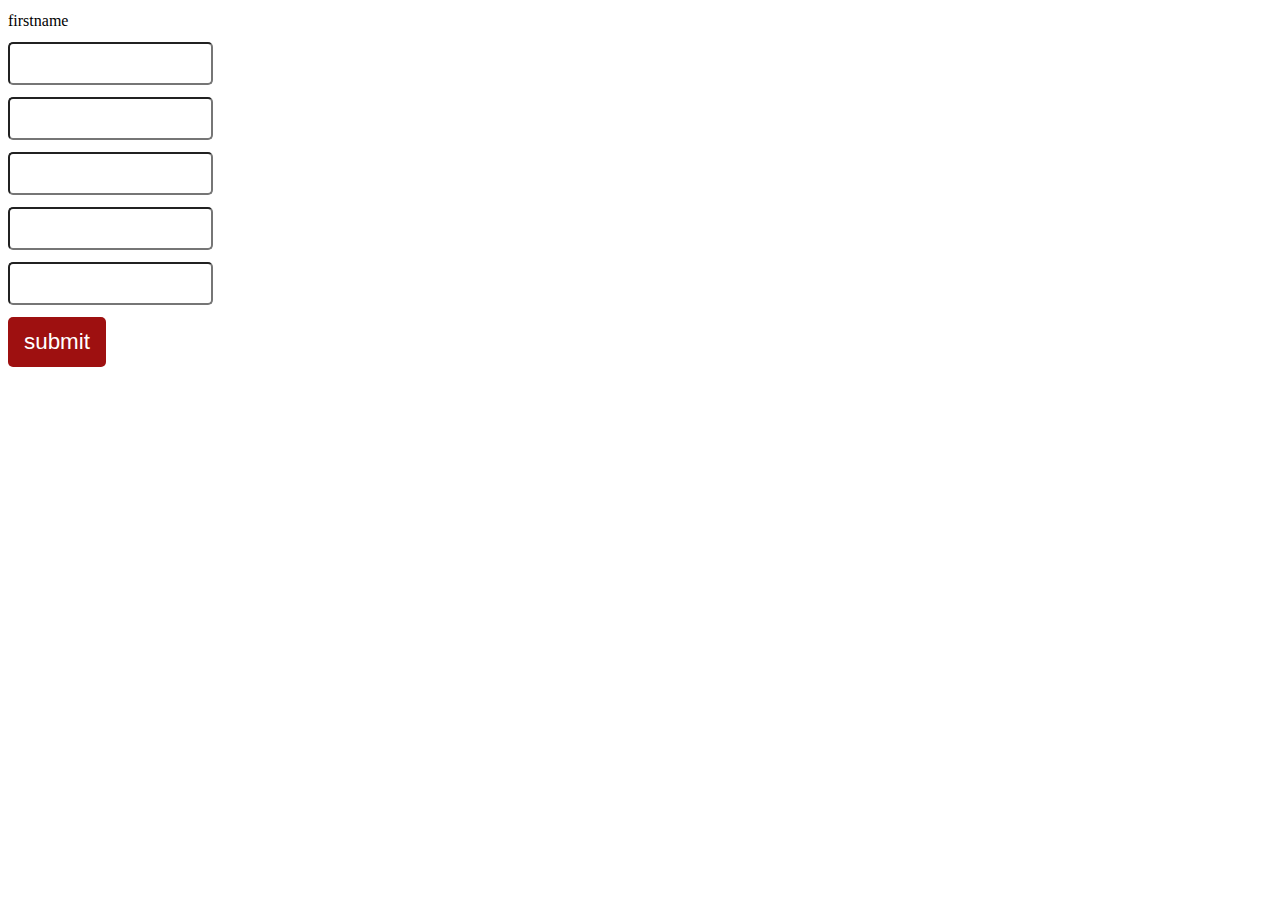
<file: index.html>
<html lang="en">
<head>
    <meta charset="UTF-8">
    <meta http-equiv="X-UA-Compatible" content="IE=edge">
    <meta name="viewport" content="width=device-width, initial-scale=1.0">
    <title>Dom</title>
    <link rel="stylesheet" href="script.css">
</head>
<body>
    <!-- <h1>welcome to javascript class</h1>
     
    <div id="topic">i love coding</div>
    <button type="button" onclick = "document.getElementById ('topic').style.color = 'red' ">

 click me</button>
    <p class="err">mathew</p>
    <p>Luke</p>
    <p>John</p>
    <ul>
        <li class="fruits">apple</li>
        <li class="fruits">mango</li>
        <li class="fruit">orange</li>
        <li class="fruits">pineaple</li>
        <li class="fruits">paw-paw</li>
        <li class="fruits">guava</li>
        <li class="fruits">date</li>
        <li class="fruits">pear</li>
        <li class="fruits">berry</li>
        <li class="fruits">carrots</li>


    </ul> -->

    <!-- <img class="btn" src="../project/man/dmm.jpg" onclick="handleclick(this)" alt=""> -->
 
 <!-- <button class="btn" onclick="handleclick(this)">login</button>  -->
  <label class="label-firstname" for="firstname">firstname</label>
 <input class="firstname" type="text">
 <input class="firstname" type="text">
 <input class="firstname" type="text">
 <input class="firstname" type="text">
 <input class="firstname" type="text">
 <button class="btn" onclick="handleclick(this)">submit</button>


 <script>  
//    function handleclick(obj){
//         obj.style.color = 'blue'
//   } 

// function click(obj){
//   document.querySelector('btn')

// }
          function handleclick(obj){
            let name = document.querySelector('.firstname');
          console.log(name.value);
         
         }  
    
</script>

 





    <script src="script.js"> </script>
</body>
</html>
</file>
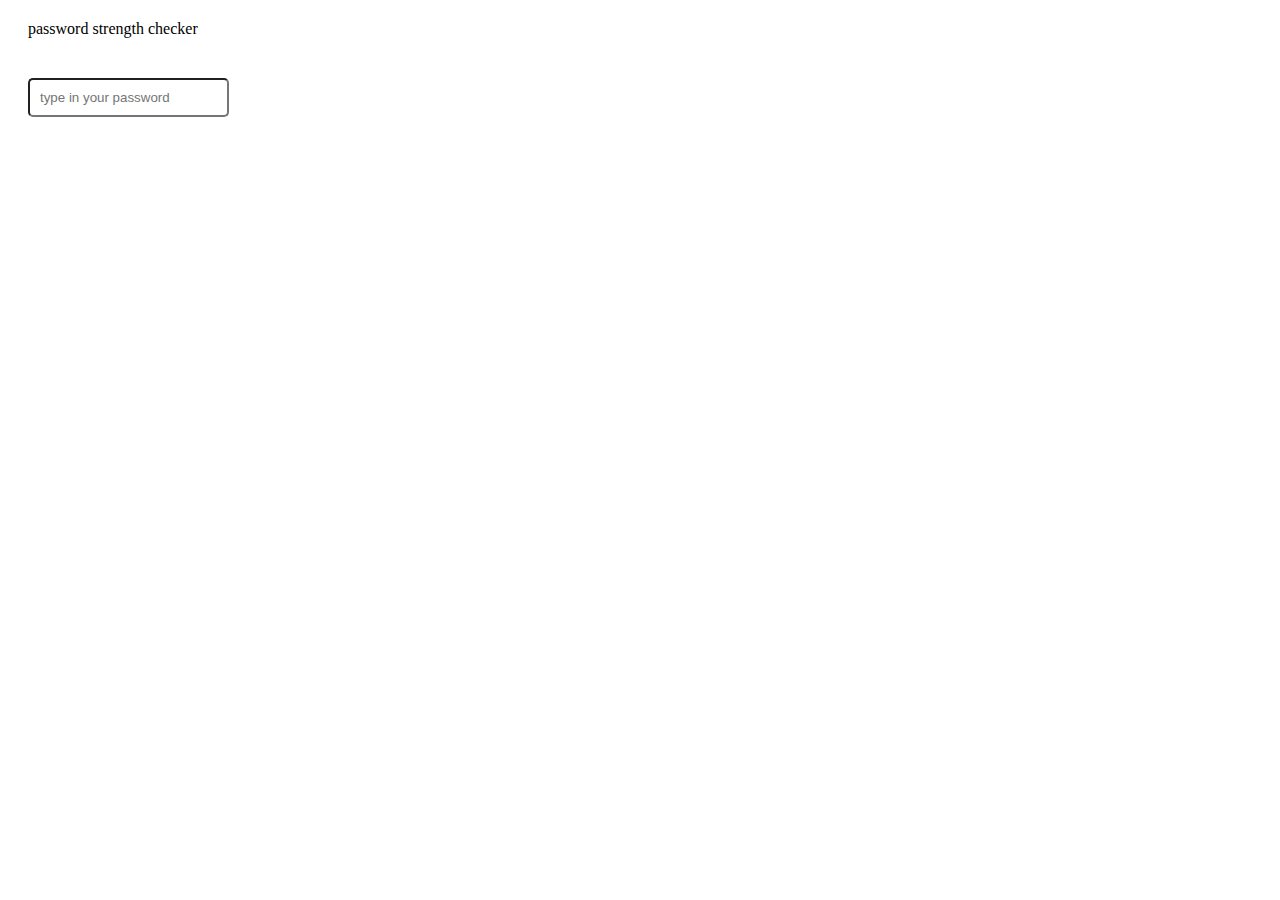
<file: passcheck.html>
<html lang="en">
<head>
    <meta charset="UTF-8">
    <meta http-equiv="X-UA-Compatible" content="IE=edge">
    <meta name="viewport" content="width=device-width, initial-scale=1.0">
    <title>password strength checker</title>
    <style>
        .passcheck{
            margin: 15px;
            align-items: center;
            justify-content: center;
        }
        .passstrength{
            margin: 20px;
        }
        #passentry{
            margin: 20px;
            border-radius: 5px;
            padding: 10px;
        }
        #weak{
            width: 50%;
        }
    </style>
</head>
<body>
    <div class="passscheck">
        <div class="passstrength">
            password strength checker
        </div>
        <input type="password" id="passentry" placeholder="type in your password">
        <span id="weak" style="display: none;color: white;">very weak password</span>
    </div>
    <script src="passcheck.js"></script>
    
</body>
</html>
</file>
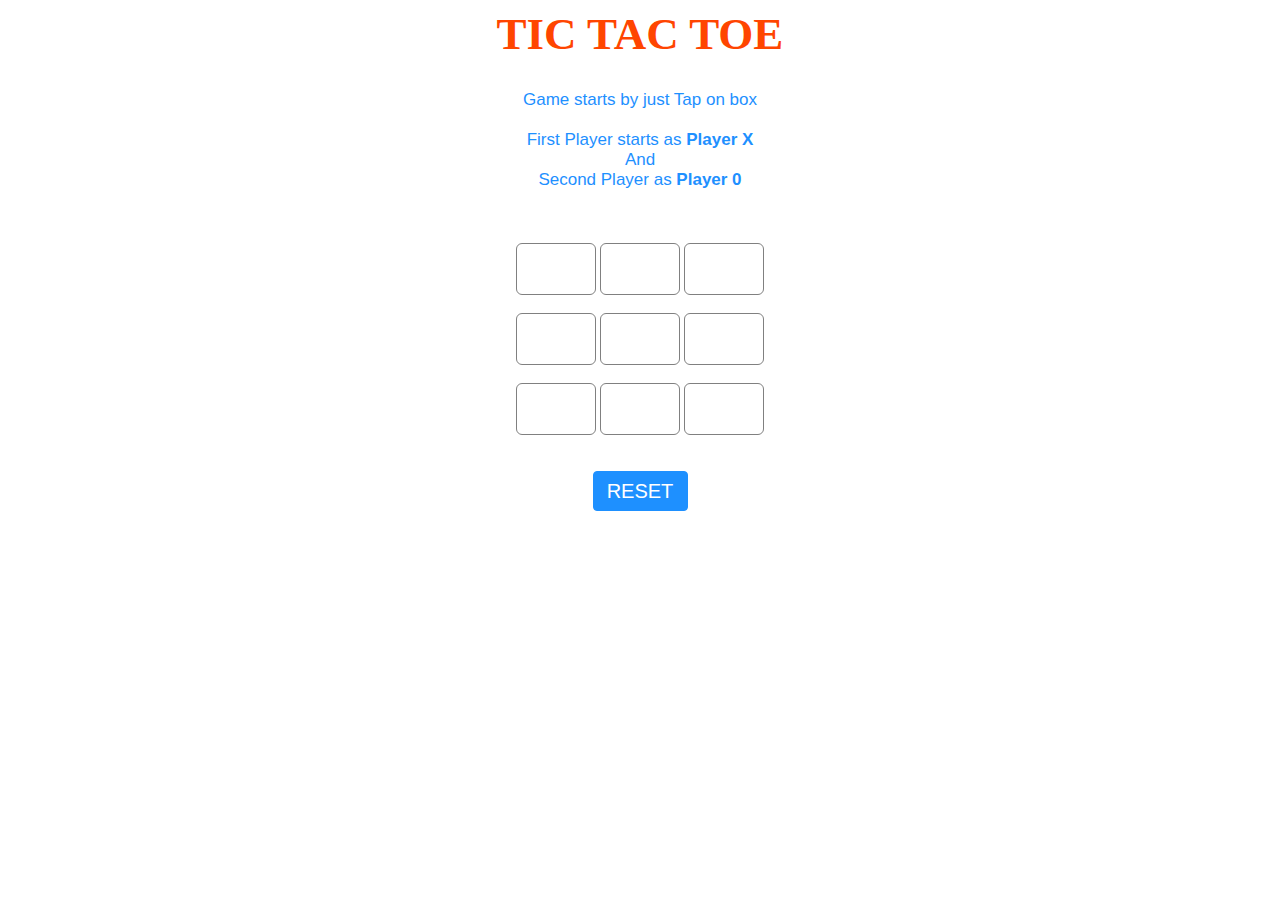
<file: ticTacToc.html>
<html lang="en">
<head>
    <meta charset="UTF-8">
    <meta http-equiv="X-UA-Compatible" content="IE=edge">
    <meta name="viewport" content="width=device-width, initial-scale=1.0">
    <title>tic tac toe</title>
    <style>
        /* CSS Code */
        /* Heading */
        h1 {
            color: orangered;
            font-size: 45px;
        }
     
        /* 3*3 Grid */
        #b1, #b2, #b3, #b4, #b5,
        #b6, #b7, #b8, #b9 {
            width: 80px;
            height: 52px;
            margin: auto;
            border: 1px solid gray;
            border-radius: 6px;
            font-size: 30px;
            text-align: center;
        }
     
        /* Reset Button */
        #but {
            box-sizing: border-box;
            width: 95px;
            height: 40px;
            border: 1px solid dodgerblue;
            margin: auto;
            border-radius: 4px;
            font-family: Verdana,
                Geneva, Tahoma, sans-serif;
     
            background-color: dodgerblue;
            color: white;
            font-size: 20px;
            cursor: pointer;
        }
     
        /* Player turn space */
        #print {
            font-family: Verdana,
                Geneva, Tahoma, sans-serif;
     
            color: dodgerblue;
            font-size: 20px;
        }
     
        /* Main Container */
        #main {
            text-align: center;
        }
     
        /* Game Instruction Text */
        #ins {
            font-family: Verdana,
                Geneva, Tahoma, sans-serif;
                 
            color: dodgerblue;
            font-size: 17px;
        }
    </style>
</head>
<body>
    <div id="main">
        <h1>TIC TAC TOE</h1>
   
        <!-- Game Instructions -->
        <p id="ins">Game starts by just Tap on 
            box<br><br>First Player starts as 
            <b>Player X</b><br>And<br>Second 
            Player as <b>Player 0</b>
        </p>
 
  
   
   
        <br><br>
        <!-- 3*3 grid of Boxes -->
        <input type="text" id="b1" onclick=
            "myfunc_3(); myfunc();" readonly>
   
        <input type="text" id="b2" onclick=
            "myfunc_4(); myfunc();" readonly>
   
        <input type="text" id="b3" onclick=
            "myfunc_5(); myfunc();" readonly>
        <br><br>
   
        <input type="text" id="b4" onclick=
            "myfunc_6(); myfunc();" readonly>
               
        <input type="text" id="b5" onclick=
            "myfunc_7(); myfunc();" readonly>
   
        <input type="text" id="b6" onclick=
            "myfunc_8(); myfunc();" readonly>
        <br><br>
   
        <input type="text" id="b7" onclick=
            "myfunc_9(); myfunc();" readonly>
   
        <input type="text" id="b8" onclick=
            "myfunc_10();myfunc();" readonly>
   
        <input type="text" id="b9" onclick=
            "myfunc_11();myfunc();" readonly>
   
        <!-- Grid end here  -->
        <br><br><br>
        <!-- Button to reset game -->
        <button id="but" onclick="myfunc_2()">
            RESET
        </button>
   
        <br><br>
        <!-- Space to show player turn -->
        <p id="print"></p>
 
  
   
   
    </div>

<script src="tictac.js"></script>
    
</body>
</html>
</file>
<file: script.css>
.success{
    background: green;
    /* margin: 10px;
    font-size: 24px;
    /* color: white; */
} 
.error{
    background: red;
    /* margin: 10px;
    /* font-size: 24px; */
} 
.warning{
    background: yellow;
    /* color: crimson;
    font-size: 24px;
    /* margin: 10px; */
} 

.label-firstname, .firstname, .btn{
    display: block;
    margin-top: 12px;
}

.firstname{
    padding: 12px;
    border-radius: 5px;
}

.btn{
    padding: 12px 16px;
    border-radius: 5px;
    font-size: 1.4em;
    color: white;
    border: none;
    background-color: rgb(158, 16, 16);
}

.btn:hover{
    background-color: white;
    color: rgb(29, 159, 211);
}
</file>
